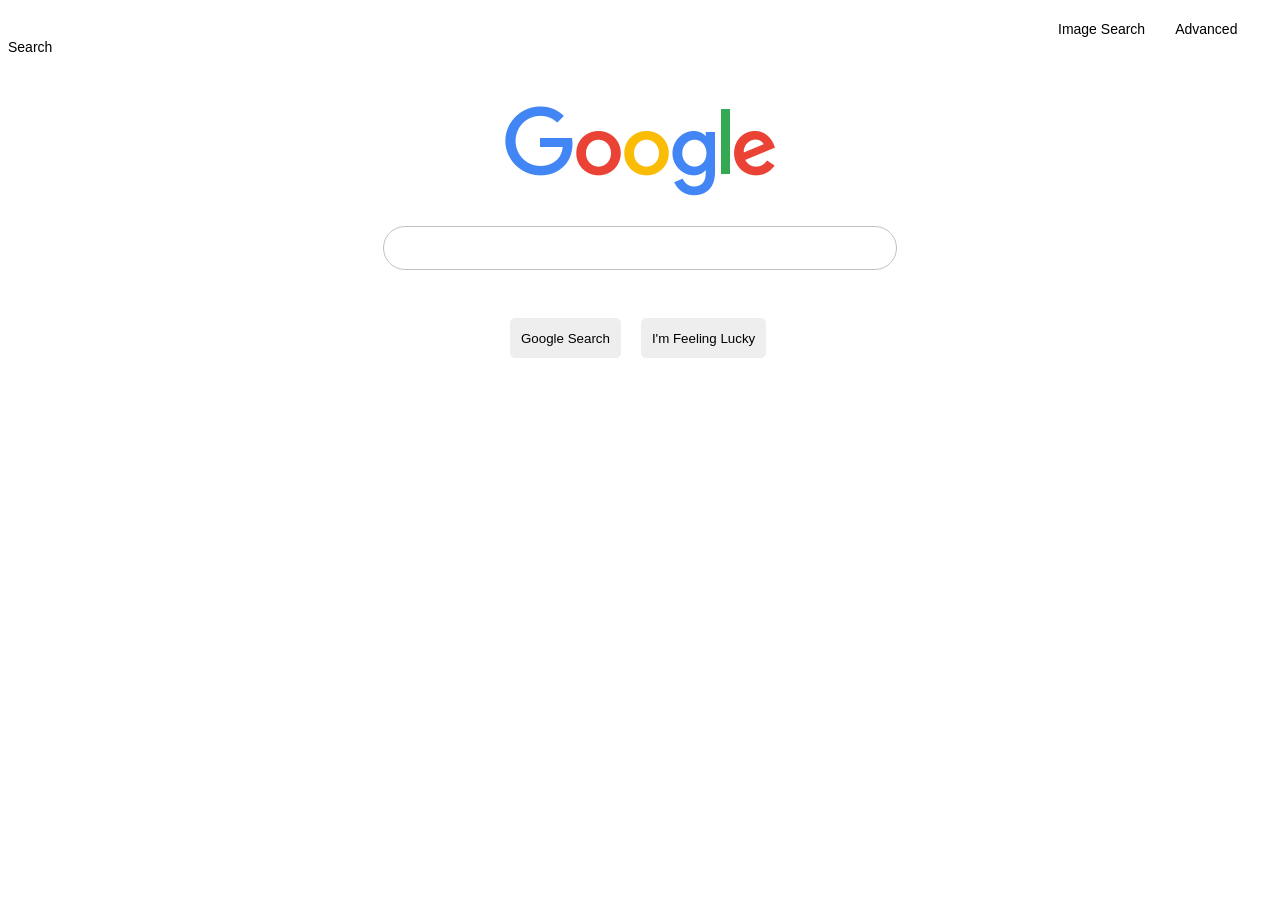
<file: search/index.html>
<!DOCTYPE html>
<html lang="en">
    <head>
        <title>Search</title>
        <link rel="stylesheet" href="style.css">
    </head>
    <body>
        <div id="links"><a href="imagesearch.html" id="imagesearch">Image Search</a><a href="advancesearch.html" id="advancesearch">Advanced Search</a></div>
        <div id="google"><img src="googleimg.png"></div>
        <form action="https://www.google.com/search">
            <input type="text" name="q" id="search"><br>
            <div id="buttons"><input type="submit" value="Google Search" id="searchbutton"><input type="submit" name="btnI" value="I'm Feeling Lucky" id="lucky"></div>
        </form>
    </body>
</html>
</file>
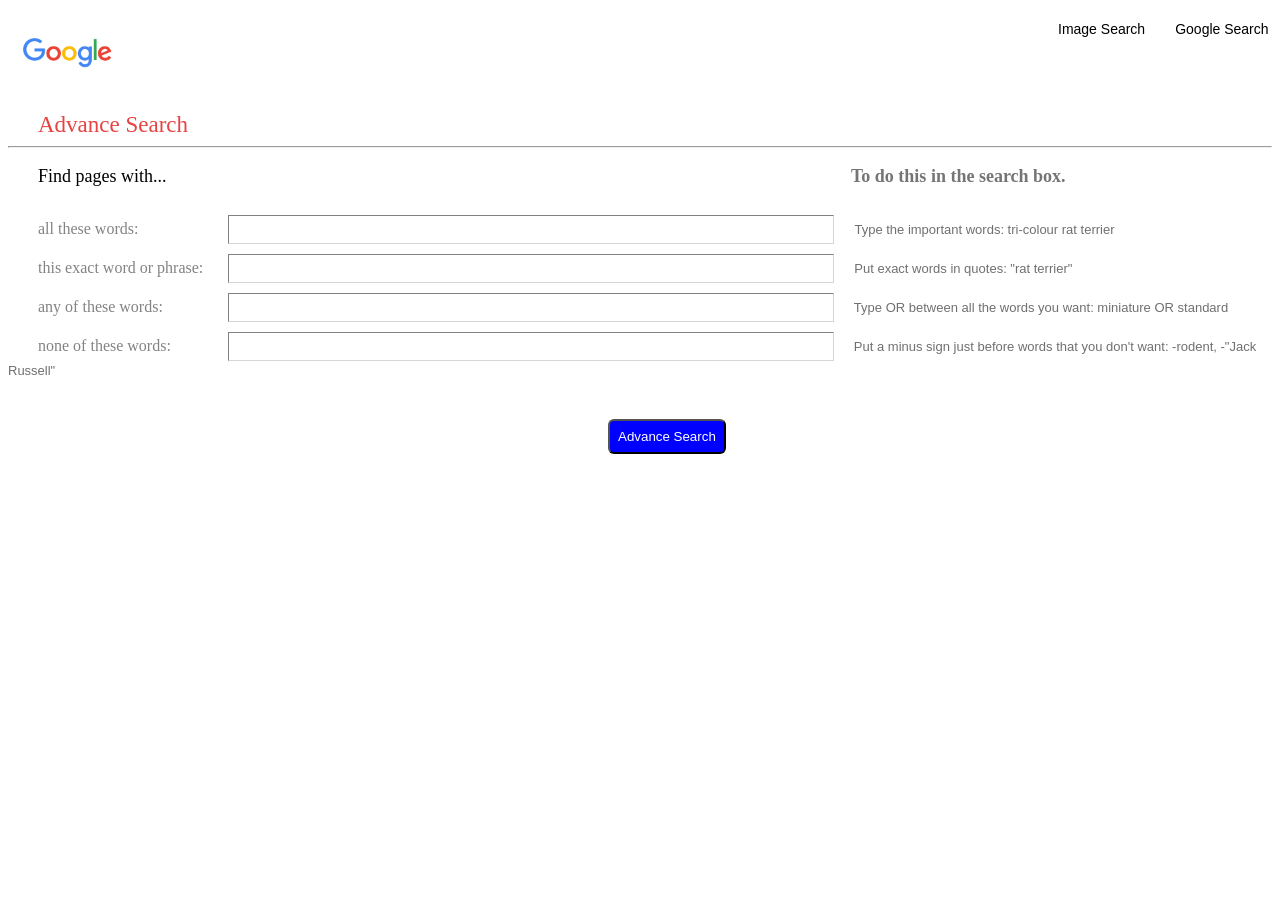
<file: search/advancesearch.html>
<!DOCTYPE html>
<html lang="en">
    <head>
        <title>Search</title>
        <link rel="stylesheet" href="style.css">
    </head>
    <body>
        <div id="links"><a href="imagesearch.html" id="imagesearch">Image Search</a><a href="index.html" id="googlesearch">Google Search</a></div>
        <div id="adgoogle"><img src="googleimg.png" id="adgoogleimg"></div>
        <div id="adsearch">Advance Search</div>
        <hr>
        <div><p id="findtext">Find pages with...    <b id="boldtext">To do this in the search box.</b></p></div>
        <form action="https://www.google.com/search">
            <label>all these words:</label><input type="text" name="as_q" class="box" id="box1"><text>Type the important words: tri-colour rat terrier</text><br>
            <label>this exact word or phrase:</label><input type="text" name="as_epq" class="box" id="box2"><text>Put exact words in quotes: "rat terrier"</text><br>
            <label>any of these words:</label><input type="text" name="as_oq" class="box" id="box3"><text>Type OR between all the words you want: miniature OR standard</text><br>
            <label>none of these words:</label><input type="text" name="as_eq" class="box" id="box4"><text>Put a minus sign just before words that you don't want: -rodent, -"Jack Russell"</text><br>
            <input type="submit" value="Advance Search" id="adsubmit">
        </form>
    </body>
</file>
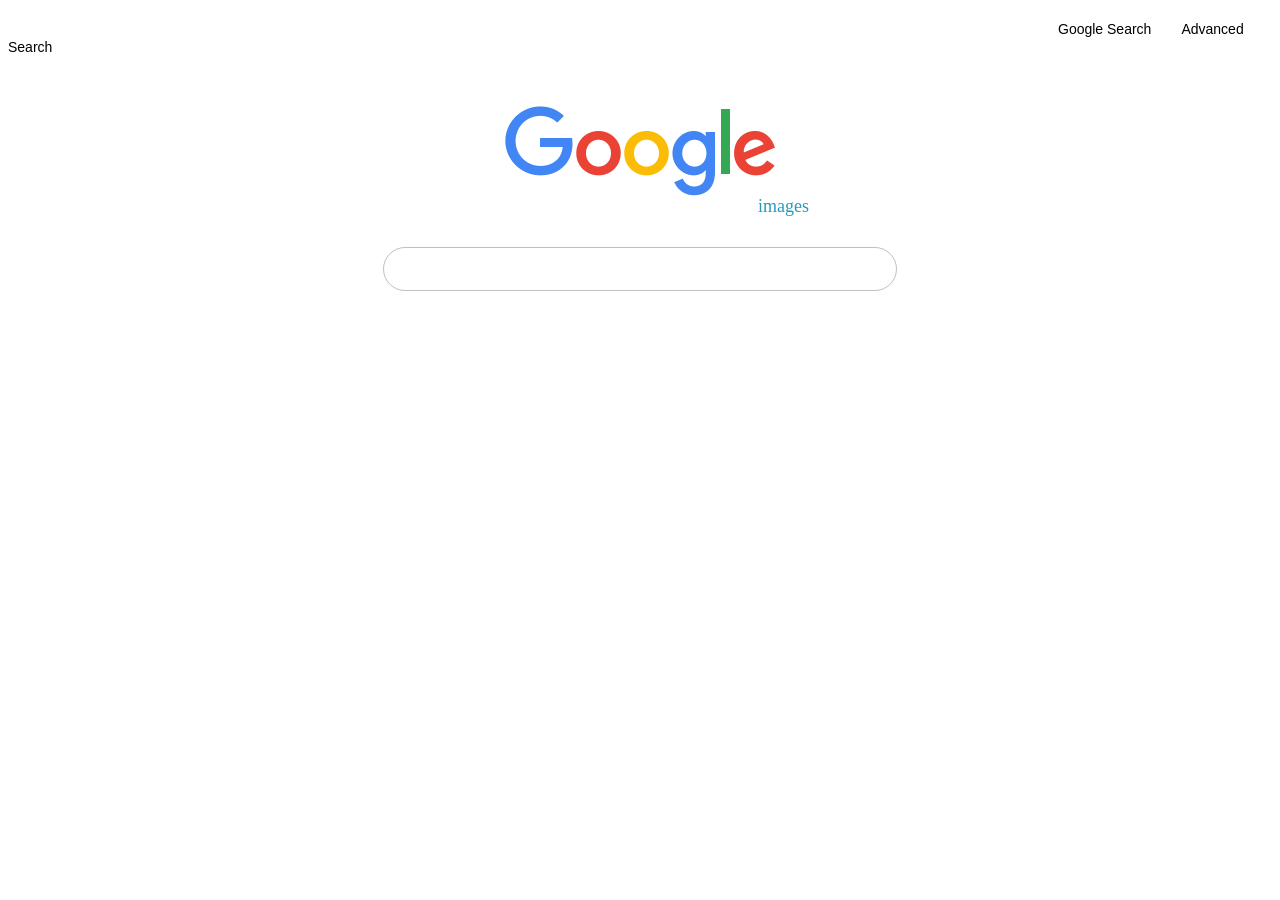
<file: search/imagesearch.html>
<!DOCTYPE html>
<html lang="en">
    <head>
        <title>Search</title>
        <link rel="stylesheet" href="style.css">
    </head>
    <body>
        <div id="links"><a href="index.html" id="imagesearch">Google Search</a><a href="advancesearch.html" id="advancesearch">Advanced Search</a></div>
        <div id="google"><img src="googleimg.png"></div><h7>images</h7>
        <form action="https://www.google.com/search">
            <input type="text" name="q" id="search"><br>
            <input type="hidden" name="sclient" value="img">
            <input type="hidden" name="udm" value="2">
            <div id="buttons"><input type="submit" value="Google Search" id="searchbutton" hidden></div>
        </form>
    </body>
</html>
</file>
<file: search/style.css>
*{
    background-color: white;
}

#google{
    margin-top: 50px;
    margin-left: auto;
    margin-right: auto;
    width: 270px;
    height: 90px;

}

#search{
    display: block;
    width: 500px;
    height: 40px;
    margin-left: auto;
    margin-right: auto;
    margin-top: 30px;
    border: 5px;
    border-style: solid;
    border-width: 0.005px;
    border-color: rgb(192, 192, 192);
    border-radius: 50px;
    color: black;
    padding-left: 10px;
}

#buttons{
    width: 260px;
    margin-left: auto;
    margin-right: auto;
    margin-top: 30px;
}
#lucky{
    margin-left: 20px;
}
#searchbutton, #lucky{
    color: black;
    background-color: rgb(238, 238, 238)    ;
    height: 40px;
    border-style: solid;
    border-color: rgb(238, 238, 238);
    border-width: 1.5px;
    border-radius: 5px;
    padding-left: 10px;
    padding-right: 10px;
}
#searchbutton:hover, #lucky:hover{
    border-color: rgb(187, 187, 187);
    transform: scale(1.001);
}
#search:hover{
    transform: scale(1.02);
    border-color: rgb(192, 192, 192);
}
#links{
    margin-top: 20px;
}
#imagesearch{
    margin-left: 1050px;
}
#advancesearch, #googlesearch{
    margin-left: 30px;
}
#imagesearch, #advancesearch, #googlesearch{
    font-family: sans-serif;
    font-size: 14px;
    color: black;
    text-decoration: none;
}
#imagesearch:hover, #advancesearch:hover, #googlesearch:hover{
    text-decoration: underline;
}

h7{
    margin-left: 750px;
    color: rgb(42, 152, 189);
    font-size: 18px;
}

#adgoogleimg{
    height: 30px;
    margin-left: 15px;
}
hr{border-color: rgb(240, 240, 240);}
#adsearch{
    color: rgb(230, 67, 67);
    font-size: 23px;
    margin-left: 30px;
    margin-top: 40px;
}

#findtext{
    font-size: 18px;
    color: black;

}
#boldtext{
    margin-left: 680px;
    color: rgb(117, 117, 117);
}
label{
    color: rgb(131, 131, 131);
}
#findtext, label{
    margin-left: 30px;
    }

.box{
    width: 600px;
    height: 25px;
    background-color: white;
    margin-top: 10px;
    border-color: rgb(214, 214, 214);
    border-width: 0.4px;
}
#adsubmit{
    background-color: blue;
    color: white;
    margin-left: 600px;
    margin-top: 40px;
    padding: 8px;
    border-radius: 6px;
}

#box1{margin-left: 90px;}
#box2{margin-left: 25px;}
#box3{margin-left: 65px;}
#box4{margin-left: 57px;}

text{
    margin-left: 20px;
    color: rgb(112, 112, 112);
    font-size: 13px;
    font-family: sans-serif;
}
</file>
